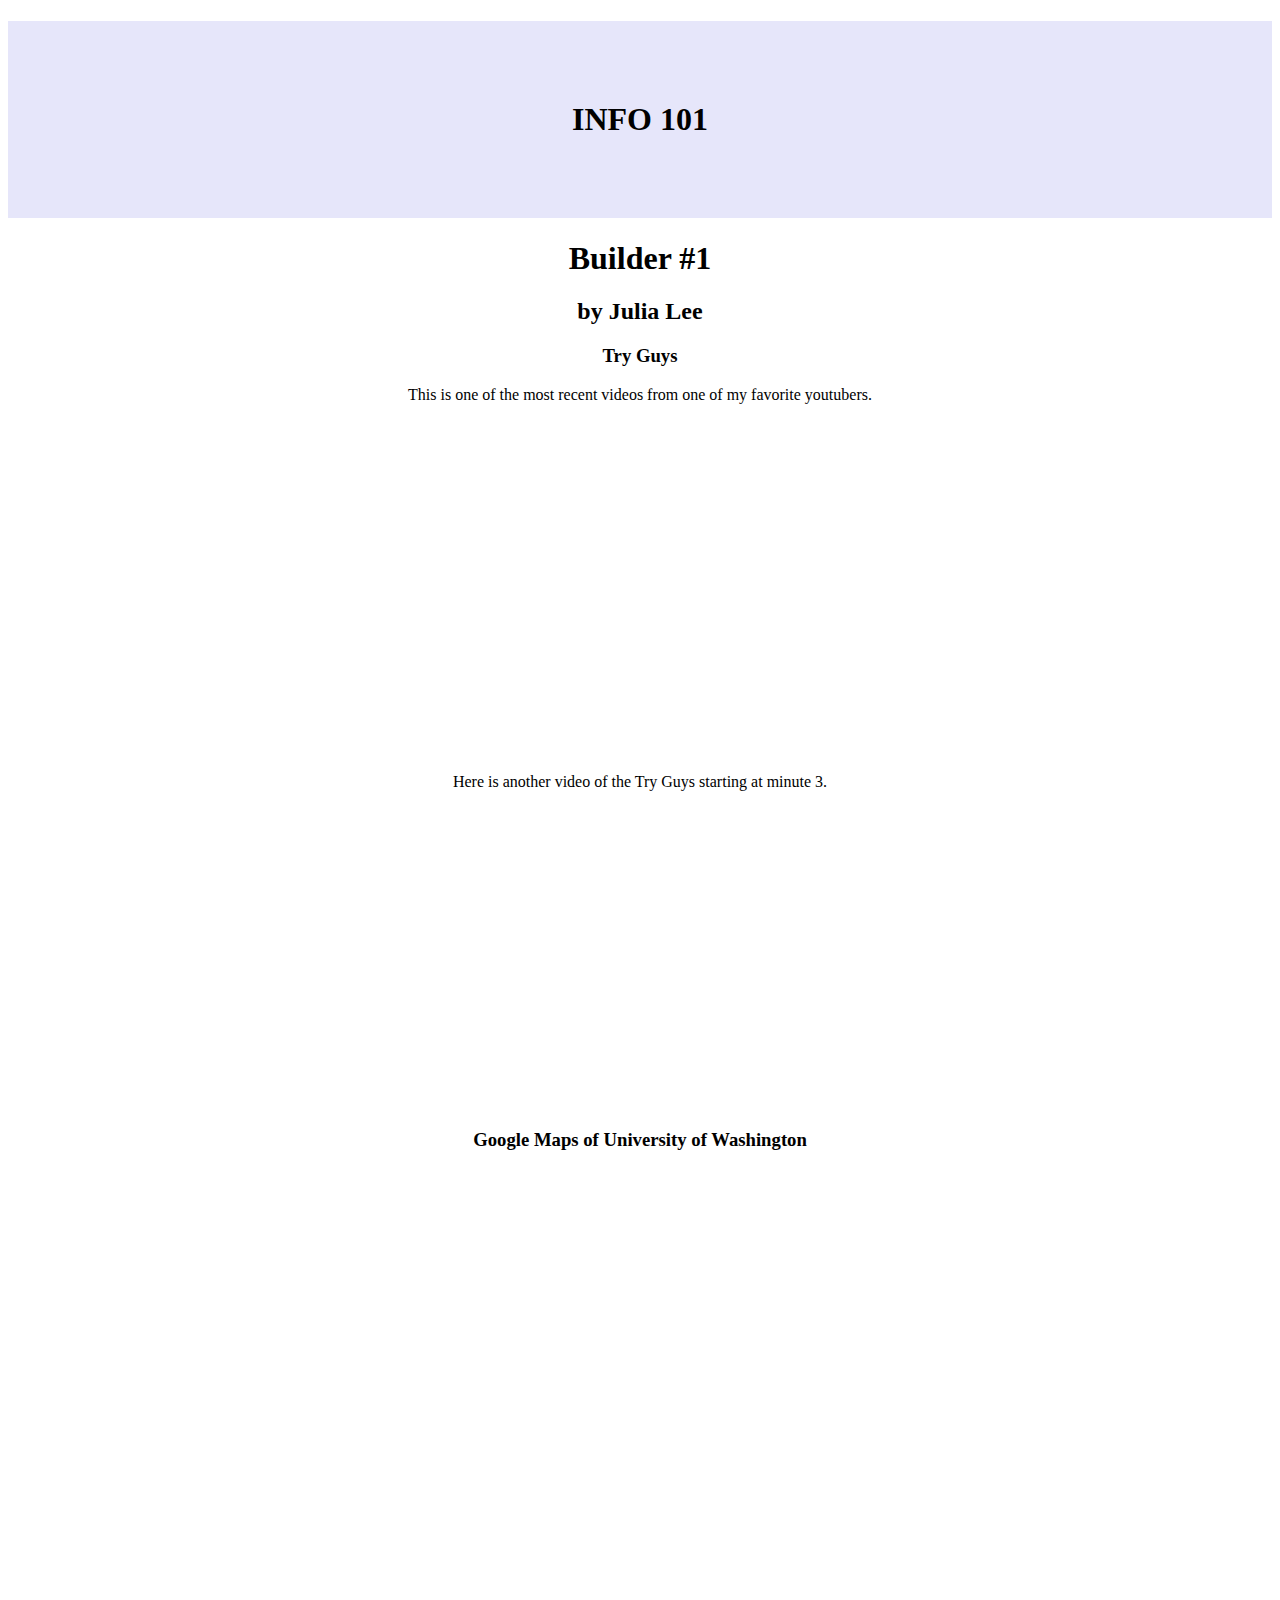
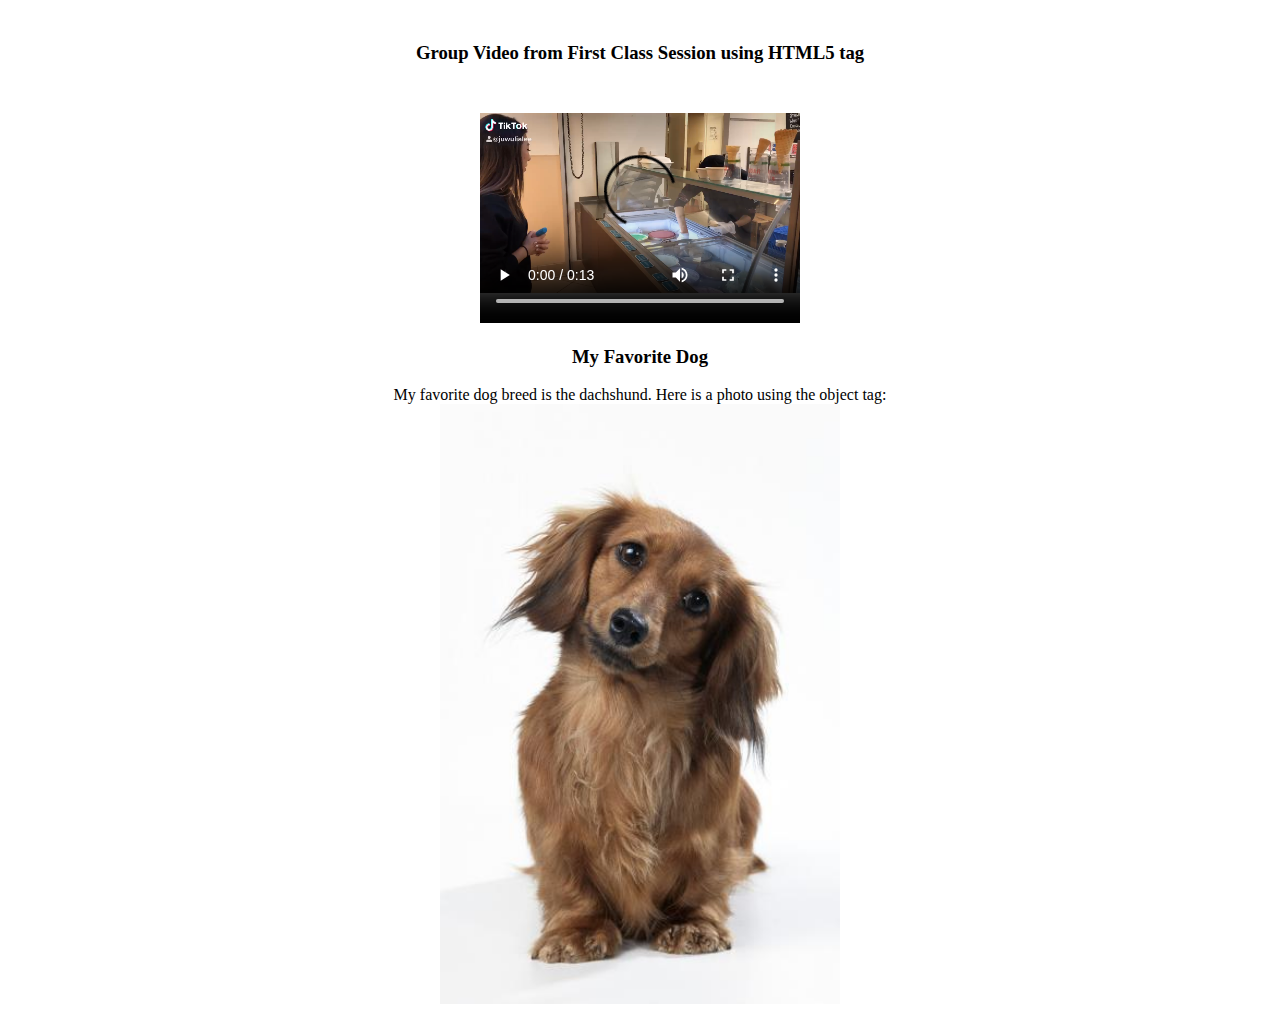
<file: embeddingOriginalWork.html>
<!DOCTYPE html>
<html>
    <style>
        #header {
          background-color: lavender;
          color: black;
          padding: 80px;
          text-align: center;
        }
        </style>

        <h1 id="header">INFO 101</h1>
    <head>
        <title>INFO 101</title>
    </head>
    <body style="font-family:verdana;">
        <center>
            <h1>Builder #1</h1>
            <h2>by Julia Lee</h2>
            <h3>Try Guys</h3>
                <p>This is one of the most recent videos from one of my favorite youtubers.<br>
                <iframe width="560" height="315" src="https://www.youtube.com/embed/Md-iBTwN4Kc" frameborder="0" allow="accelerometer; autoplay; encrypted-media; gyroscope; picture-in-picture" allowfullscreen></iframe></p>
                <br>
                <p>Here is another video of the Try Guys starting at minute 3.<br>
                <iframe width="560" height="315" src="https://www.youtube.com/embed/i7Buzy6p5q4?start=180" frameborder="0" allow="accelerometer; autoplay; encrypted-media; gyroscope; picture-in-picture" allowfullscreen></iframe></p>
            <h3>Google Maps of University of Washington</h3>
                <p1><iframe src="https://www.google.com/maps/embed?pb=!1m18!1m12!1m3!1d2687.4971010403383!2d-122.30570858473983!3d47.65533869260367!2m3!1f0!2f0!3f0!3m2!1i1024!2i768!4f13.1!3m3!1m2!1s0x549014929d8535eb%3A0x6b742c7901b82ba3!2sUniversity%20of%20Washington!5e0!3m2!1sen!2sus!4v1579328447884!5m2!1sen!2sus" width="600" height="450" frameborder="0" style="border:0;" allowfullscreen=""></iframe></p1>
            <h3>Group Video from First Class Session using HTML5 tag</h3>
            <p>
                <video width="320" height="240" controls autoplay>
                    <source src="tiktok.mp4" type="video/mp4">
                    <source src="movie.ogg" type="video/ogg">
                  Your browser does not support the video tag.
                  </video>
            </p>
            <h3>My Favorite Dog</h3>
            <p>
                My favorite dog breed is the dachshund. Here is a photo using the object tag: <br>
                <object width="400" height="600" data="dog.jpg"></object>
            </p>
         </center>   
    </body>
</html>
</file>
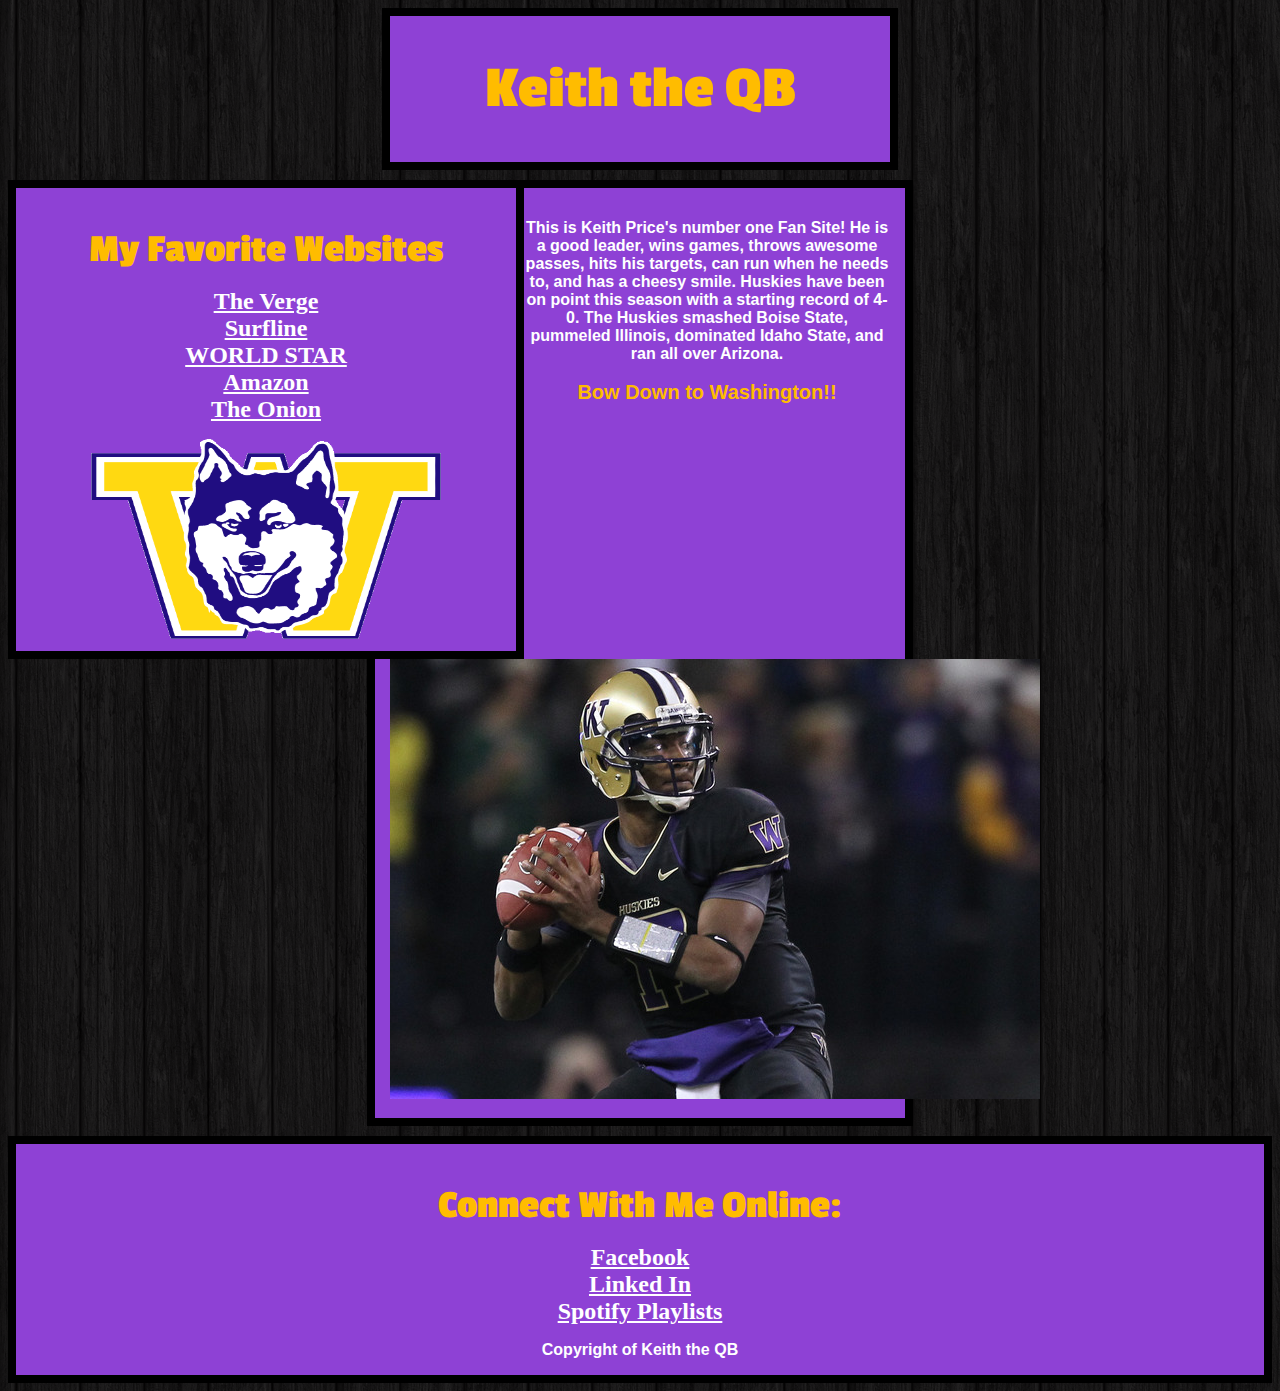
<file: introToCss.html>
<!DOCTYPE html>
	<head> 
		<title> Keith the QB  </title>
		<link rel="stylesheet" type="text/css" href="test.css" />
		<link href='http://fonts.googleapis.com/css?family=Passion+One' rel='stylesheet' type='text/css'>
	</head>

	<body>
		<div id = "Header">
			<h1> Keith the QB </h1>
		</div>
		
		<div id = "LeftNav">
			<h3> My Favorite Websites </h3>
			<ul>
				<li><a href="https://www.theverge.com">The Verge</a></li>
				<li><a href="https://www.surfline.com">Surfline</a></li>
				<li><a href="https://www.worldstarhiphop">WORLD STAR</a></li>
				<li><a href="https://www.amazon.com">Amazon</a></li>
				<li><a href="https://www.theonion.com">The Onion</a></li>
			</ul>
			<img src="icon.gif" width="350px" height="200px">
		</div>
		
		<div id = "Content">
			<p> This is Keith Price's number one Fan Site! He is a good leader, wins games, throws awesome passes, hits his targets, can run when he needs to, and has a cheesy smile. Huskies have been on point this season with a starting record of 4-0. The Huskies smashed Boise State, pummeled Illinois, dominated Idaho State, and ran all over Arizona. <br /><br /> <span id="bow">Bow Down to Washington!!</span></p>
			<img src="price.jpg">
		</div>
		
		<div id = "Footer">
			<h3>Connect With Me Online:</h3>
			<ul>
				<li><a href="https://www.Facebook.com">Facebook</a></li>
				<li><a href="https://www.Linkedin.com">Linked In</a></li>
				<li><a href="https://www.Spotify.com">Spotify Playlists</a></li>
			</ul>
			<p>Copyright of Keith the QB</p>
		</div>

	</body>

</html>
</file>
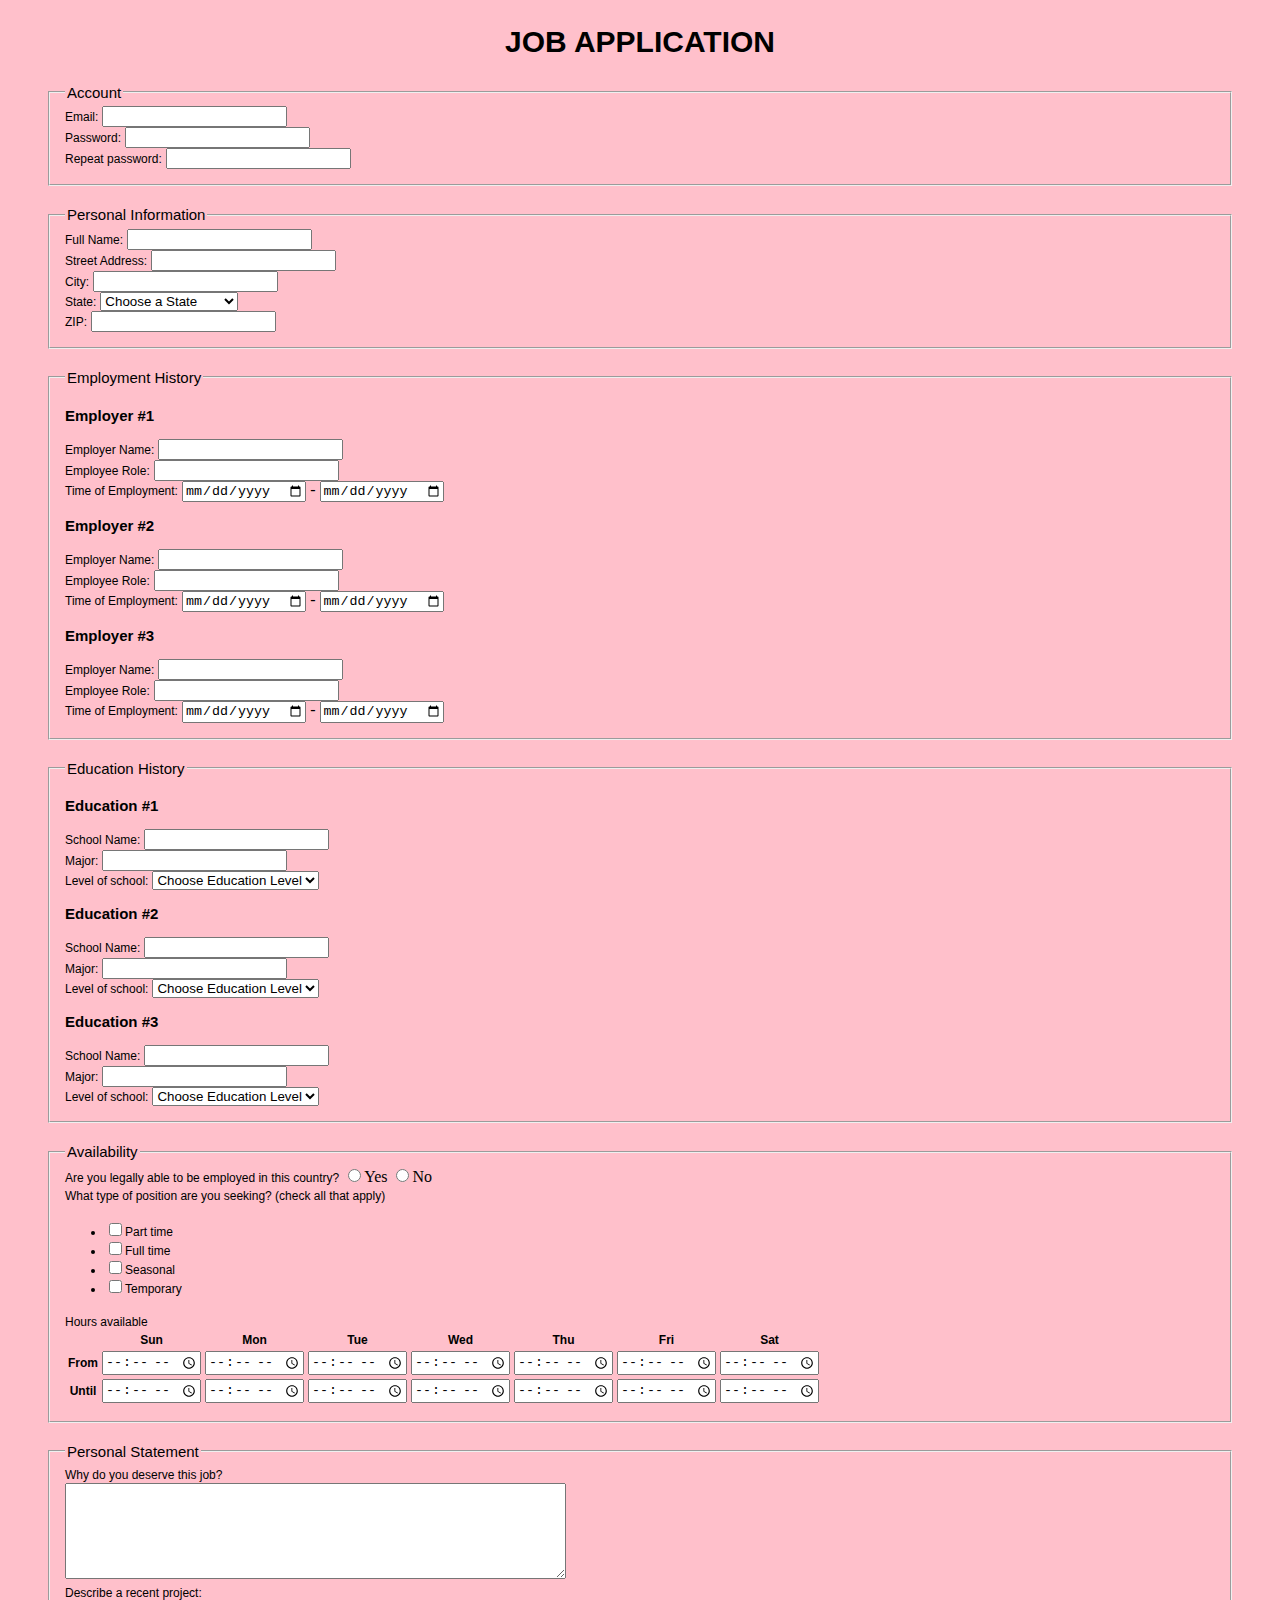
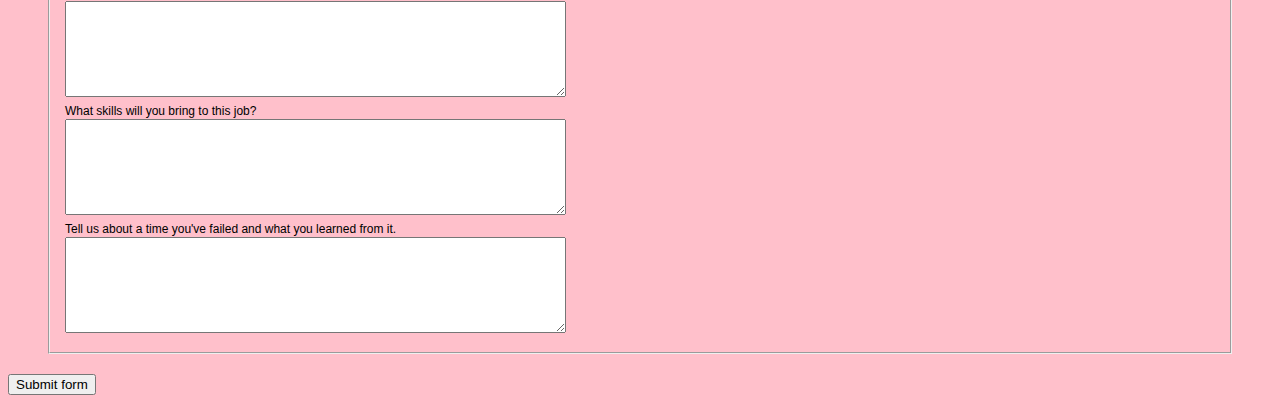
<file: jobApplicationForm.html>
<!DOCTYPE html>
<html>
<head>
	<meta charset="utf-8">
    <title>CSS Original Work Builder</title>
    <link rel="stylesheet" type="text/css" href="jobApplicationForm.css">
</head>
<body>

<h2>JOB APPLICATION</h2>

<form action="http://gclass.alexburner.com/formtest.php" method="post">

	<fieldset>
		<legend>Account</legend>
		<div class="field">
			<label>Email:</label> 
			<input type="text" name="email">
		</div>
		<div class="field">
			<label>Password:</label> 
			<input type="password" name="password">
		</div>
		<div class="field">
			<label>Repeat password:</label> 
			<input type="password" name="password_r">
		</div>
	</fieldset>

	<fieldset>
		<legend>Personal Information</legend>
		<div class="field">
			<label>Full Name:</label> 
			<input type="text" name="name">
		</div>
		<div class="field">
			<label>Street Address:</label> 
			<input type="text" name="street">
		</div>
		<div class="field">
			<label>City:</label> 
			<input type="text" name="city">
		</div>
		<div class="field">
			<label>State:</label> 
			<select name="state">
				<option value="" selected="true">Choose a State</option>
				<option value="AL">Alabama</option>
				<option value="AK">Alaska</option>
				<option value="AZ">Arizona</option>
				<option value="AR">Arkansas</option>
				<option value="CA">California</option>
				<option value="CO">Colorado</option>
				<option value="CT">Connecticut</option>
				<option value="DE">Delaware</option>
				<option value="DC">District of Columbia</option>
				<option value="FL">Florida</option>
				<option value="GA">Georgia</option>
				<option value="HI">Hawaii</option>
				<option value="ID">Idaho</option>
				<option value="IL">Illinois</option>
				<option value="IN">Indiana</option>
				<option value="IA">Iowa</option>
				<option value="KS">Kansas</option>
				<option value="KY">Kentucky</option>
				<option value="LA">Louisiana</option>
				<option value="ME">Maine</option>
				<option value="MD">Maryland</option>
				<option value="MA">Massachusetts</option>
				<option value="MI">Michigan</option>
				<option value="MN">Minnesota</option>
				<option value="MS">Mississippi</option>
				<option value="MO">Missouri</option>
				<option value="MT">Montana</option>
				<option value="NE">Nebraska</option>
				<option value="NV">Nevada</option>
				<option value="NH">New Hampshire</option>
				<option value="NJ">New Jersey</option>
				<option value="NM">New Mexico</option>
				<option value="NY">New York</option>
				<option value="NC">North Carolina</option>
				<option value="ND">North Dakota</option>
				<option value="OH">Ohio</option>
				<option value="OK">Oklahoma</option>
				<option value="OR">Oregon</option>
				<option value="PA">Pennsylvania</option>
				<option value="RI">Rhode Island</option>
				<option value="SC">South Carolina</option>
				<option value="SD">South Dakota</option>
				<option value="TN">Tennessee</option>
				<option value="TX">Texas</option>
				<option value="UT">Utah</option>
				<option value="VT">Vermont</option>
				<option value="VA">Virginia</option>
				<option value="WA">Washington</option>
				<option value="WV">West Virginia</option>
				<option value="WI">Wisconsin</option>
				<option value="WY">Wyoming</option>
			</select>
		</div>
		<div class="field">
			<label>ZIP:</label> 
			<input type="text" name="zip">
		</div>
    </fieldset>
    
    <fieldset>
        <legend>Employment History</legend>

        <!-- EMPLOYEE #1 -->
		<div class="field">
            <h3>Employer #1</h3>
			<label>Employer Name:</label> 
			<input type="text" name="employer">
		</div>
		<div class="field">
			<label>Employee Role:</label> 
			<input type="text" name="role">
		</div>
		<div class="field">
			<label>Time of Employment:</label> 
			<input type="date" name="duration"> - <input type="date" name="duration">
        </div>
        
        <!-- EMPLOYEE #2 -->
        <div class="field">
            <h3>Employer #2</h3>
			<label>Employer Name:</label> 
			<input type="text" name="employer">
		</div>
		<div class="field">
			<label>Employee Role:</label> 
			<input type="text" name="role">
		</div>
		<div class="field">
			<label>Time of Employment:</label> 
			<input type="date" name="duration"> - <input type="date" name="duration">
        </div>
        
        <!-- EMPLOYEE #3 -->
        <div class="field">
            <h3>Employer #3</h3>
			<label>Employer Name:</label> 
			<input type="text" name="employer">
		</div>
		<div class="field">
			<label>Employee Role:</label> 
			<input type="text" name="role">
		</div>
		<div class="field">
			<label>Time of Employment:</label> 
			<input type="date" name="durationemp"> - <input type="date" name="durationemp">
		</div>
    </fieldset>
    
    <fieldset>
        <legend>Education History</legend>

        <!-- EDUCATION #1 -->
		<div class="field">
            <h3>Education #1</h3>
			<label>School Name:</label> 
            <input type="text" name="school">
		</div>
		<div class="field">
			<label>Major:</label> 
            <input type="text" name="major">
        </div>
        <div class="field">
            <label>Level of school:</label>
			<select name="schoollevel"> 
				<option value="" selected="true">Choose Education Level</option>
				<option value="highschool">High School</option> 
				<option value="bachelors">Bachelors</option> 
				<option value="masters">Masters</option> 
				<option value="phd">PhD</option> 
			</select>
        </div>
        
        <!-- EDUCATION #2 -->
        <div class="field">
            <h3>Education #2</h3>
			<label>School Name:</label> 
            <input type="text" name="school">
		</div>
		<div class="field">
			<label>Major:</label> 
            <input type="text" name="major">
        </div>
        <div class="field">
            <label>Level of school:</label>
            <select name="schoollevel"> 
				<option value="" selected="true">Choose Education Level</option>
				<option value="highschool">High School</option> 
				<option value="bachelors">Bachelors</option> 
				<option value="masters">Masters</option> 
				<option value="phd">PhD</option> 
			</select>
        </div>
        
        <!-- EDUCATION #3 -->
        <div class="field">
            <h3>Education #3</h3>
			<label>School Name:</label> 
            <input type="text" name="school">
		</div>
		<div class="field">
			<label>Major:</label> 
            <input type="text" name="major">
        </div>
        <div class="field">
            <label>Level of school:</label>
            <select name="schoollevel"> 
				<option value="" selected="true">Choose Education Level</option>
				<option value="highschool">High School</option> 
				<option value="bachelors">Bachelors</option> 
				<option value="masters">Masters</option> 
				<option value="phd">PhD</option> 
			</select>
        </div>
	</fieldset>

	<fieldset>
		<legend>Availability</legend>
		<div class="field">
			<label>Are you legally able to be employed in this country?</label> 
			<input type="radio" name="legal" value="yes">Yes</input>
            <input type="radio" name="legal" value="no">No</input>
		</div>
		<div class="field">
			<label>What type of position are you seeking? (check all that apply)</label>
			<ul>
				<li><input type="checkbox" name="position_pt" value="parttime">Part time</li>
				<li><input type="checkbox" name="position_ft" value="fulltime">Full time</li>
				<li><input type="checkbox" name="position_sl" value="seasonal">Seasonal</li>
				<li><input type="checkbox" name="position_tp" value="temporary">Temporary</li>
			</ul>
		</div>
		<div class="field">
			<label>Hours available</label>
			<table>
				<tr>
					<td></td>
					<th>Sun</th>
					<th>Mon</th>
					<th>Tue</th>
					<th>Wed</th>
					<th>Thu</th>
					<th>Fri</th>
					<th>Sat</th>
				</tr>
				<tr>
					<th>From</th>
					<td><input type="time" size="5" name="su_from"></td>
					<td><input type="time" size="5" name="mo_from"></td>
					<td><input type="time" size="5" name="tu_from"></td>
					<td><input type="time" size="5" name="we_from"></td>
					<td><input type="time" size="5" name="th_from"></td>
					<td><input type="time" size="5" name="fr_from"></td>
					<td><input type="time" size="5" name="sa_from"></td>
				</tr>
				<tr>
					<th>Until</th>
					<td><input type="time" size="5" name="su_until"></td>
					<td><input type="time" size="5" name="mo_until"></td>
					<td><input type="time" size="5" name="tu_until"></td>
					<td><input type="time" size="5" name="we_until"></td>
					<td><input type="time" size="5" name="th_until"></td>
					<td><input type="time" size="5" name="fr_until"></td>
					<td><input type="time" size="5" name="sa_until"></td>
				</tr>
			</table>
		</div>
	</fieldset>

	<fieldset>
		<legend>Personal Statement</legend>
		<div class="field">
			<label>Why do you deserve this job?</label><br>
			<textarea name="deserve" rows="6" cols="60"></textarea>
		</div>
		<div class="field">
			<label>Describe a recent project:</label><br>
			<textarea name="project" rows="6" cols="60"></textarea>
        </div>
        <div class="field">
			<label>What skills will you bring to this job?</label><br>
			<textarea name="skills" rows="6" cols="60"></textarea>
        </div>
        <div class="field">
			<label>Tell us about a time you've failed and what you learned from it.</label><br>
			<textarea name="failedexperience" rows="6" cols="60"></textarea>
		</div>
	</fieldset>

	<input type="submit" value="Submit form">

</form>
</body>
</html>
</file>
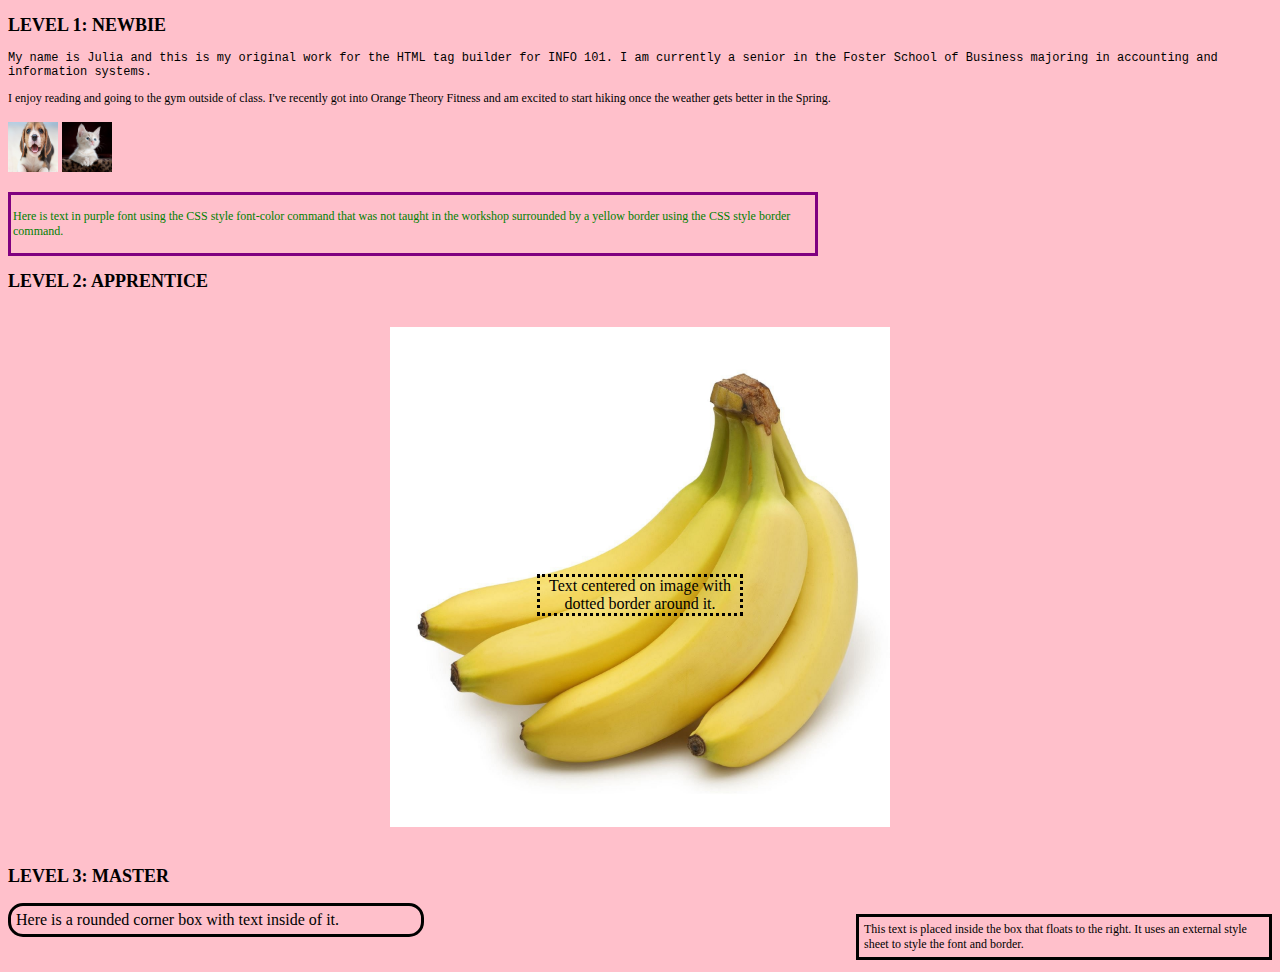
<file: someCss.html>
<!DOCTYPE html>
<head>
    <head> 
		<title> HTML Tags Original Work</title>
		<link rel="stylesheet" type="text/css" href="anExternal.css" />
    </head>
    
    <body>

        <!-- NEWBIE -->
        <h2>LEVEL 1: NEWBIE</h2>
        <p style="font-family:monospace; font-size:12px">My name is Julia and this is 
            my original work for the HTML tag builder for INFO 101. I am currently a senior
            in the Foster School of Business majoring in accounting and information systems.</p>

        <p style="font-family:trebuchet MS; font-size:12px">I enjoy reading and going to the gym
        outside of class. I've recently got into Orange Theory Fitness and am excited
        to start hiking once the weather gets better in the Spring.</p>

        <p><img src="beagle.jpg" id="NewbieImg">
        <img src="kitty.jpeg" id="NewbieImg">
        
        </p>
        <div id="ExtraNewbie">
        <p style="">Here is text in purple font 
            using the CSS style font-color command that was not taught in the workshop surrounded
            by a yellow border using the CSS style border command.</p>
        </div>

        <!-- APPRENTICE -->
        <h2>LEVEL 2: APPRENTICE</h2>
        <div id="container">
            <img src="banana.jpg" id="ApprenticeImg"/>
            <p id="centered">Text centered on image with dotted border around it.</p>
        </div>

        <!-- MASTER -->
        <h2>LEVEL 3: MASTER</h2>
        <p id="float">This text is placed inside the box that floats to the right.
            It uses an external style sheet to style the font and border.</p>
        <p id="rounded">Here is a rounded corner box with text inside of it.</p>
    
    </body>
</head>
</html>
</file>
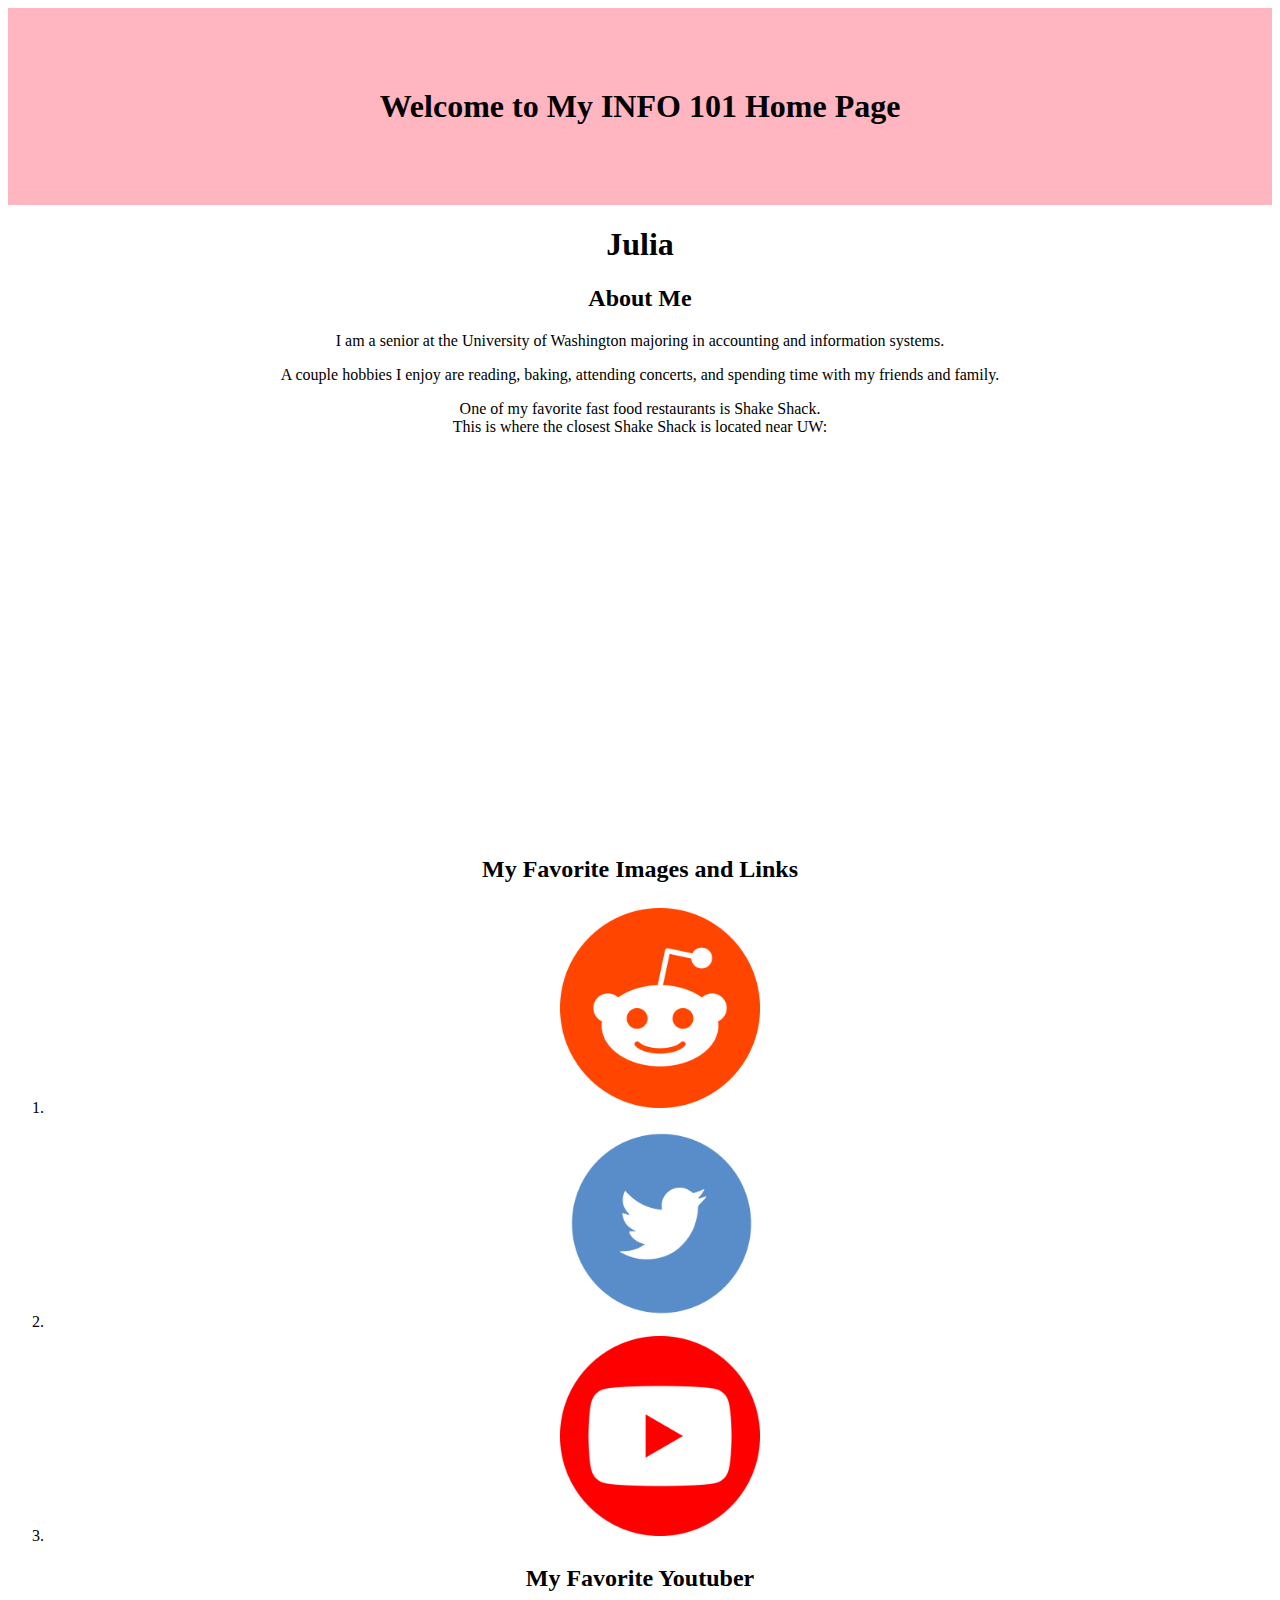
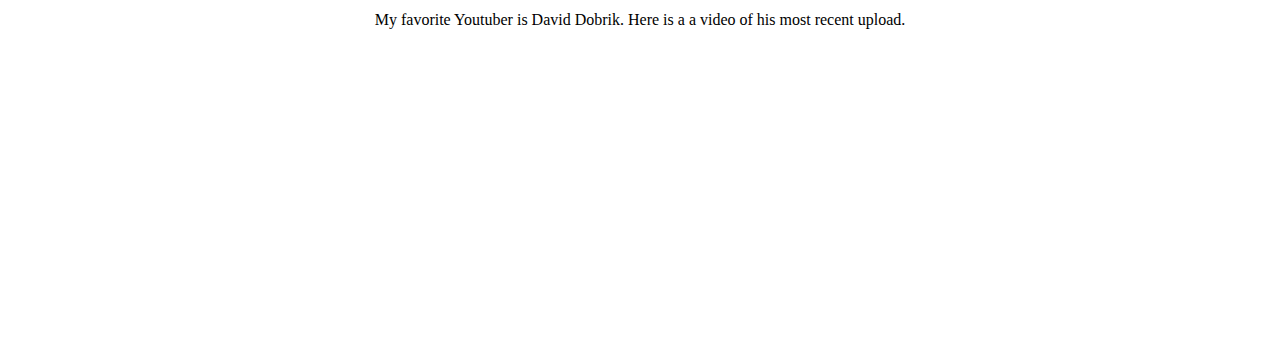
<file: tags.html>
<DOCTYPE html>
    <html>
        <style>
            #header {
              background-color: lightpink;
              color: black;
              padding: 80px;
              text-align: center;
            }
            </style>
            
            <h1 id="header">Welcome to My INFO 101 Home Page</h1>
        <head>
            <title> Julia's Website</title>
        </head>
        <body style="font-family:verdana;">
            <center>
            <h1>Julia</h1>
            <h2>About Me</h2>
            <p>
                I am a senior at the University of Washington majoring in accounting 
                and information systems. 
            </p>
            <p>
                A couple hobbies I enjoy are reading,
                baking, attending concerts, and spending time with my friends
                and family. 
            </p>
            <p>
                One of my favorite fast food restaurants is Shake Shack.<br>
                This is where the closest Shake Shack is located near UW:<br>
                <iframe src="https://www.google.com/maps/embed?pb=!1m18!1m12!1m3!1d2689.47021975382!2d-122.34058868474125!3d47.61699019525395!2m3!1f0!2f0!3f0!3m2!1i1024!2i768!4f13.1!3m3!1m2!1s0x549015ef5e39321b%3A0x28ddb8e2834d69e4!2sShake%20Shack!5e0!3m2!1sen!2sus!4v1579220816702!5m2!1sen!2sus" width="400" height="400" frameborder="0" style="border:0;" allowfullscreen=""></iframe>
            </p>

            <h2>My Favorite Images and Links</h2>
            <ol>
                <li><a href="https://www.reddit.com/">
                    <img src="reddit.jpg" title="Reddit" style="width:200px; height: 200px; margin:5px">
                </a></li>
                <li><a href="https://www.twitter.com/">
                    <img src="twitter.jpg" title="Twitter" style="width:200px; height: 200px; margin:5px">
                </a></li>
                <li><a href="https://www.youtube.com/">
                    <img src="yt.jpg" title="Youtube" style="width:200px; height: 200px; margin:5px">
                </a></li>
            </ol>

            <h2>My Favorite Youtuber</h2>
            <p>
                My favorite Youtuber is David Dobrik. Here is a a video of his most recent upload.<br>
                <iframe width="560" height="315" src="https://www.youtube.com/embed/6VF0GEf3S0I" frameborder="0" allow="accelerometer; autoplay; encrypted-media; gyroscope; picture-in-picture" allowfullscreen></iframe>
            </p>
        </center>
        


        </body>
    </html>
</DOCTYPE>
</file>
<file: test.css>
body{
    background-image: url('dark_wood.png');
}

#Header{
    width: 500px;
    margin-left: auto;
    margin-right: auto;
    margin-bottom: 10px;
    border: solid 8px black;
    text-align: center;
    background-color:  #8E41D5;

}

h3{
    color: #FFBC00;
    font-size: 40px;
    font-family: 'Passion One';
    margin-bottom: 0px;
}

p{
 color: white;
 font-family: 'Arial';
 font-weight: bold;
}

#Header h1{
font-size: 60px;
font-family: "Passion One";
color: #FFBC00;
font-weight: bold;

}

#LeftNav{
    width: 500px;
    border: solid 8px black;
    float: left;
    text-align: center;
    padding-bottom: 8px;
    background-color:  #8E41D5;
}

#LeftNav ul{
    color: white;
}

a{
    color: white; 
	font-weight: bold; 
	font-size: 24px;
}

ul{

    list-style-type: none;
    padding-left: 0px;
}

#Content{
    width: 500px;
    border: solid 8px black;
    text-align: center;
    padding: 15px;
    background-color:  #8E41D5;
    margin-left: auto;
    margin-right: auto;
    margin-bottom: 10px;
}

#Footer{
    border: solid 8px black;
    text-align: center;
    background-color:  #8E41D5;
}

.titles{

}

#bow{
    color: #FFBC00;
    font-weight: bold;
    font-size: 20px;
}
</file>
<file: jobApplicationForm.css>
body{
    background-color: pink;
}

h2{
    font-family: 'Lucida Sans', 'Lucida Sans Regular', 'Lucida Grande', 'Lucida Sans Unicode', Geneva, Verdana, sans-serif;
    font-weight: bold;
    font-size: 30px;
    text-align: center;
}

h3{
    font-family: Verdana, Geneva, Tahoma, sans-serif;
    font-size: 15px;
}
legend{
    font-family: 'Lucida Sans', 'Lucida Sans Regular', 'Lucida Grande', 'Lucida Sans Unicode', Geneva, Verdana, sans-serif;
    font-weight: thin;
    font-size: 15px;
}

fieldset{
    margin-left: 40px;
    margin-right: 40px;
    margin-top: 20px;
    margin-bottom: 20px;
    padding-left: 15px;
    padding-right: 15px;
    padding-bottom: 15px;
}

label{
    font-family: Verdana, Geneva, Tahoma, sans-serif;
    font-size: 12px;
}

li{
    font-family: Verdana, Geneva, Tahoma, sans-serif;
    font-size: 12px;
}
th{
    font-family: Verdana, Geneva, Tahoma, sans-serif;
    font-size: 12px;
}
</file>
<file: anExternal.css>
body{
    background-color: pink;
}

h2{
    font-family:verdana;
    font-size:18px;
}

#NewbieImg{
    height: 50px;
	width: 50px;
}

#ExtraNewbie{
    font-family:verdana;
    color:green; 
    font-size:12px; 
    border: solid purple 3px;
    width: 800px;
    padding:2px;
}

#ApprenticeImg{
    height: 500px;
    width: 500px;
    margin: 20px;
}

#container{
    position: relative;
    text-align: center;
}

#centered{
    position: absolute;
    border: dotted;
    top: 50%;
    left: 50%;
    transform: translate(-50%, -50%);
    width: 200px;
}

#float{
    font-family:verdana;
    font-size: 12px;
    border: solid 3px;
    float: right;
    padding: 5px;
    width: 400px;
}

#rounded{
    border-radius: 15px;
    border: solid 3px;
    padding: 5px;
    width: 400px;
}
</file>
